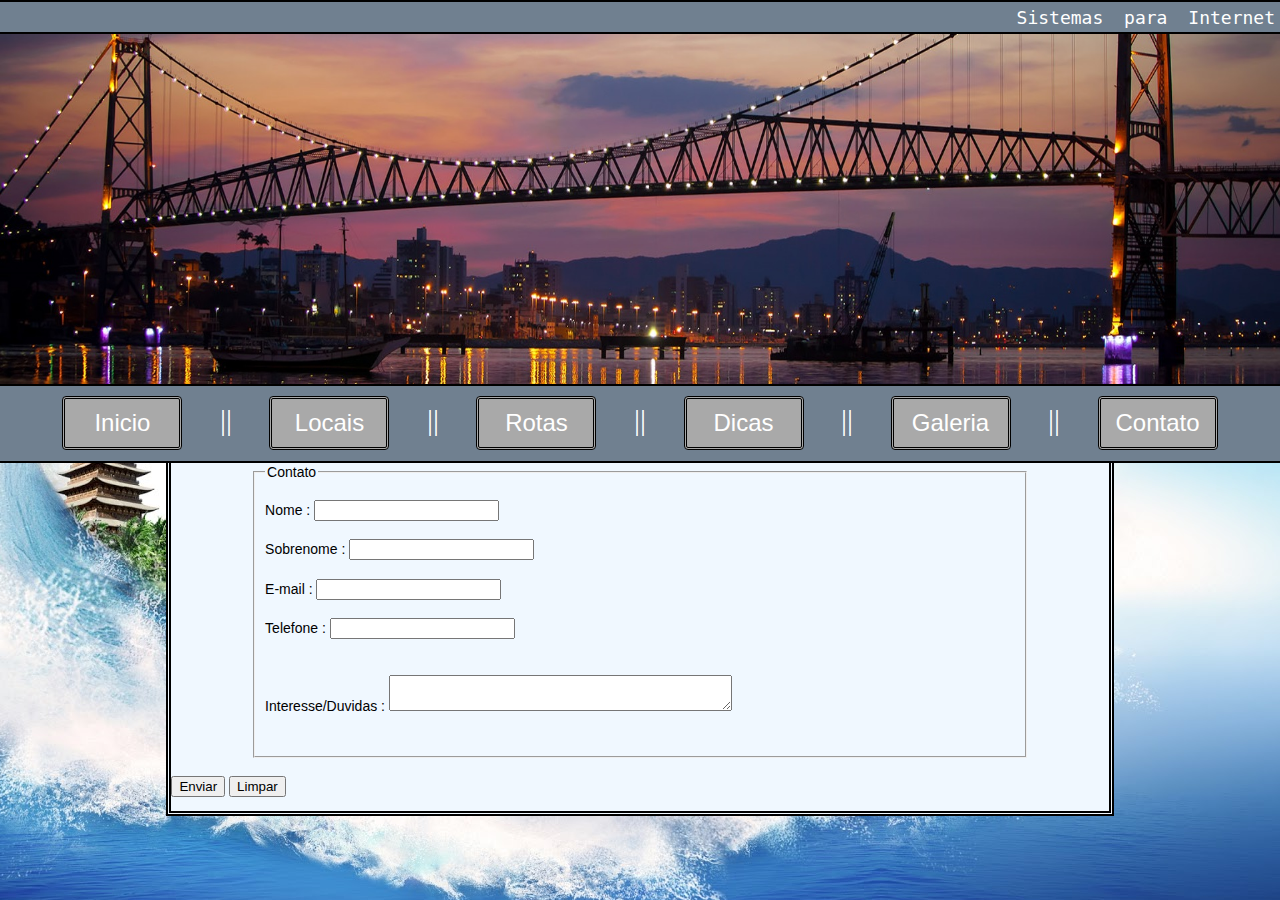
<file: projeto/contato.html>
<!DOCTYPE html>
<html>
    <head>
        <title>SC TURISMO - CONTATO</title>
        <link rel="stylesheet" type="text/css" href="Assets/CSS/estilopaginas.css" />
         <meta charset="UTF-8"/>
    </head>
    <body>
        <div class="container">
            <div class="containertitulo">
                <div class="titulo">
                   Sistemas para Internet
                </div>
            </div>
            <div class="image">
            <img src="Assets/Image/floripa.jpg"  width="100%" >
            </div>
            <nav class="containermenu">
                <ul class="menu">
                   <button class="button" style="vertical-align:middle"><span><li><a href="index.html">Inicio</a></li></span></button>
                    ||
                    <button class="button" style="vertical-align:middle"><span><li><a href="locais.html">Locais</a></li></span></button>
                    ||
                    <button class="button" style="vertical-align:middle"><span><li><a href="rotas.html">Rotas</a></li></span></button>
                    ||
                    <button class="button" style="vertical-align:middle"><span><li><a href="dicas.html">Dicas</a></li></span></button>  
                    ||
                    <button class="button" style="vertical-align:middle"><span><li><a href="galeria.html">Galeria</a></li></span></button>
                    ||
                    <button class="button" style="vertical-align:middle"><span><li><a href="contato.html">Contato</a></li></span></button>
                    
                </ul>
            </nav>
        </div>
        <div class="conteudo">
            <div class="form">
            <form action="scriptcont.php" method="POST">
                <fieldset>
                <legend> Contato </legend>
                <p>
                    <label>Nome : </label>
                        <input type="text" name="nome">
                        <br>
                        <br>
                    <label>Sobrenome : </label>
                        <input type="text" name="sobrenome">
                        <br>
                        <br>
                    <label>E-mail : </label>
                        <input type="text" name="email" >
                        <br>
                        <br>
                    <label>Telefone : </label>
                        <input type="text" name="telefone" />
                        <br>
                        <br>
                        <br>
                    <label>Interesse/Duvidas : </label>
                        <textarea row="10" cols="40" name="duvida"></textarea>
                        <br>
                        <br>
                </fieldset>
                       <br>
                    <input type="submit" name="enviar" value="Enviar">
                    <input type="reset" name="limpar" value="Limpar">

                </p>  
            </form>
            </div>
        </div>
    </body>
</html>
</file>
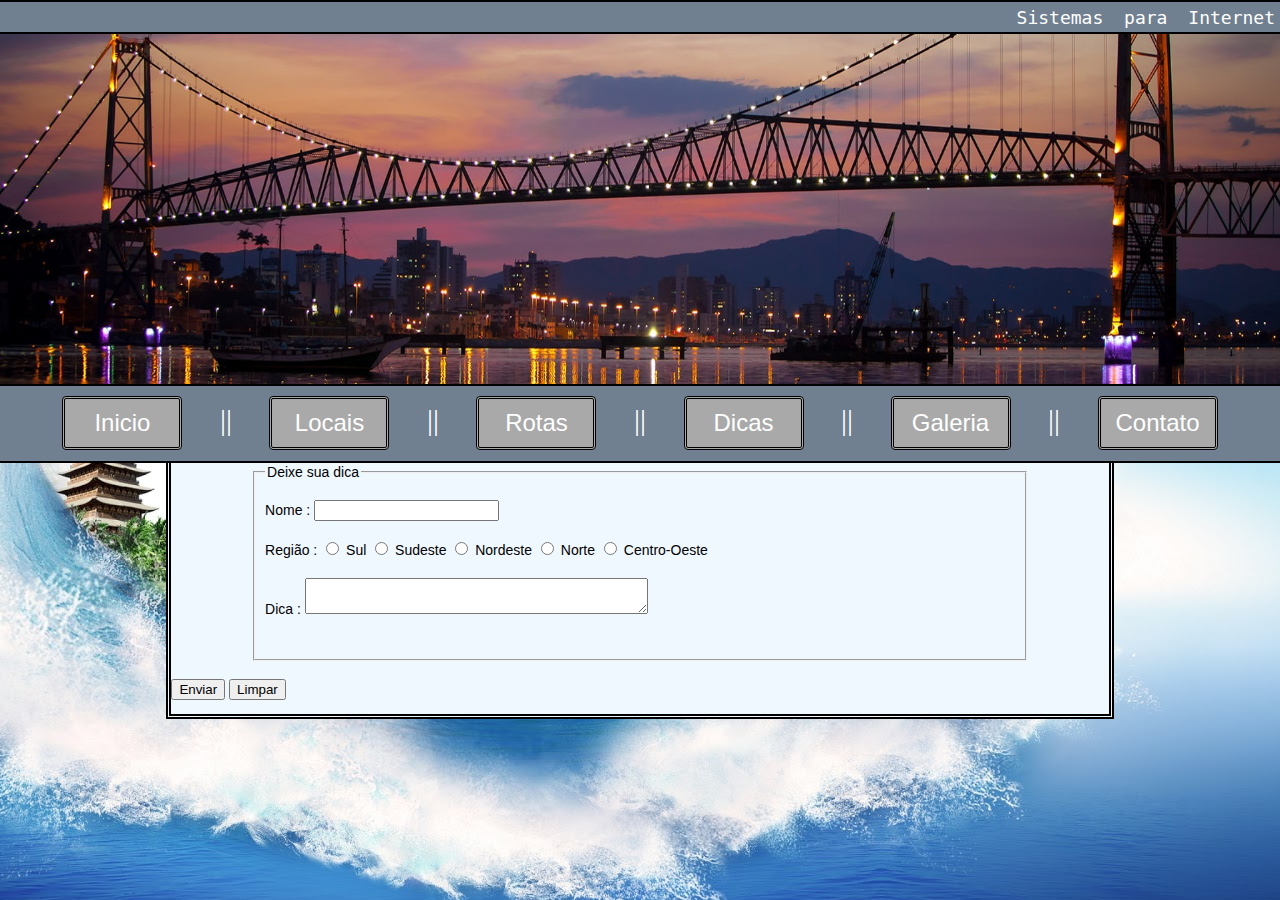
<file: projeto/dicas.html>
<!DOCTYPE html>
<html>
    <head>
        <title>SC TURISMO - DICAS</title>
        <link rel="stylesheet" type="text/css" href="Assets/CSS/estilopaginas.css" />
         <meta charset="UTF-8"/>
    </head>
    <body>
        <div class="container">
            <div class="containertitulo">
                <div class="titulo">
                   Sistemas para Internet
                </div>
            </div>
            <div class="image">
            <img src="Assets/Image/floripa.jpg"  width="100%" >
            </div>
            <nav class="containermenu">
                <ul class="menu">
                   <button class="button" style="vertical-align:middle"><span><li><a href="index.html">Inicio</a></li></span></button>
                    ||
                    <button class="button" style="vertical-align:middle"><span><li><a href="locais.html">Locais</a></li></span></button>
                    ||
                    <button class="button" style="vertical-align:middle"><span><li><a href="rotas.html">Rotas</a></li></span></button>
                    ||
                    <button class="button" style="vertical-align:middle"><span><li><a href="dicas.html">Dicas</a></li></span></button>  
                    ||
                    <button class="button" style="vertical-align:middle"><span><li><a href="galeria.html">Galeria</a></li></span></button>
                    ||
                    <button class="button" style="vertical-align:middle"><span><li><a href="contato.html">Contato</a></li></span></button>
                    
                </ul>
            </nav>
        </div>
        <div class="conteudo">
            <div class="form">
            <form action="scriptdic.php" method="POST">
                <fieldset>
                <legend> Deixe sua dica </legend>
                <p>
                    <label>Nome :</label>
                        <input type="text" name="nome">
                        <br>
                        <br>
                    <label>Região :</label>
                        <input type="radio" name="regiao" value="Sul"> Sul
                        <input type="radio" name="regiao" value="Sudeste"> Sudeste
                        <input type="radio" name="regiao" value="Nordeste"> Nordeste
                        <input type="radio" name="regiao" value="Norte"> Norte
                        <input type="radio" name="regiao" value="Centro"> Centro-Oeste
                        <br>
                        <br>
                    <label>Dica :</label>
                        <textarea row="10" cols="40" name="dica" maxlength="550"></textarea>
                        <br>
                        <br>
                </fieldset>
                       <br>
                    <input type="submit" name="enviar" value="Enviar">
                    <input type="reset" name="limpar" value="Limpar">

                </p>  
            </form>
            </div>
        </div>
    </body>
</html>
</file>
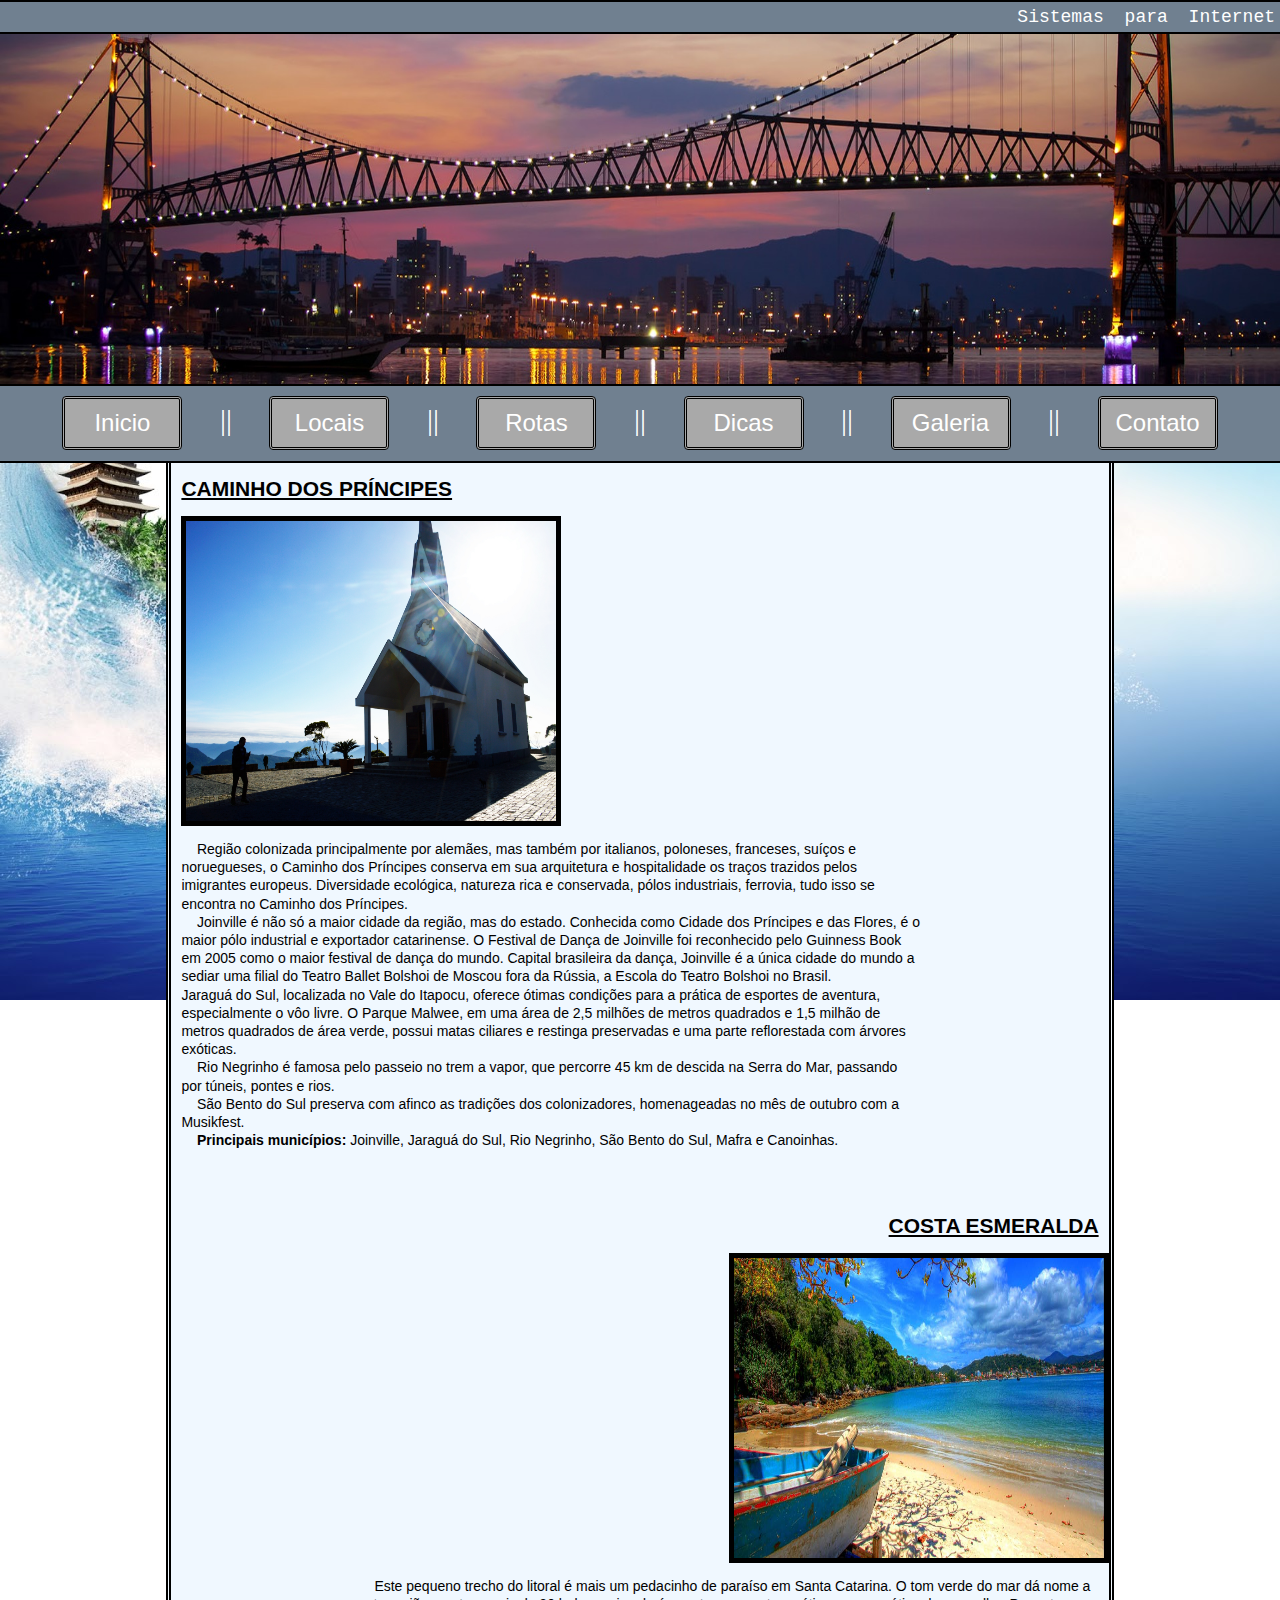
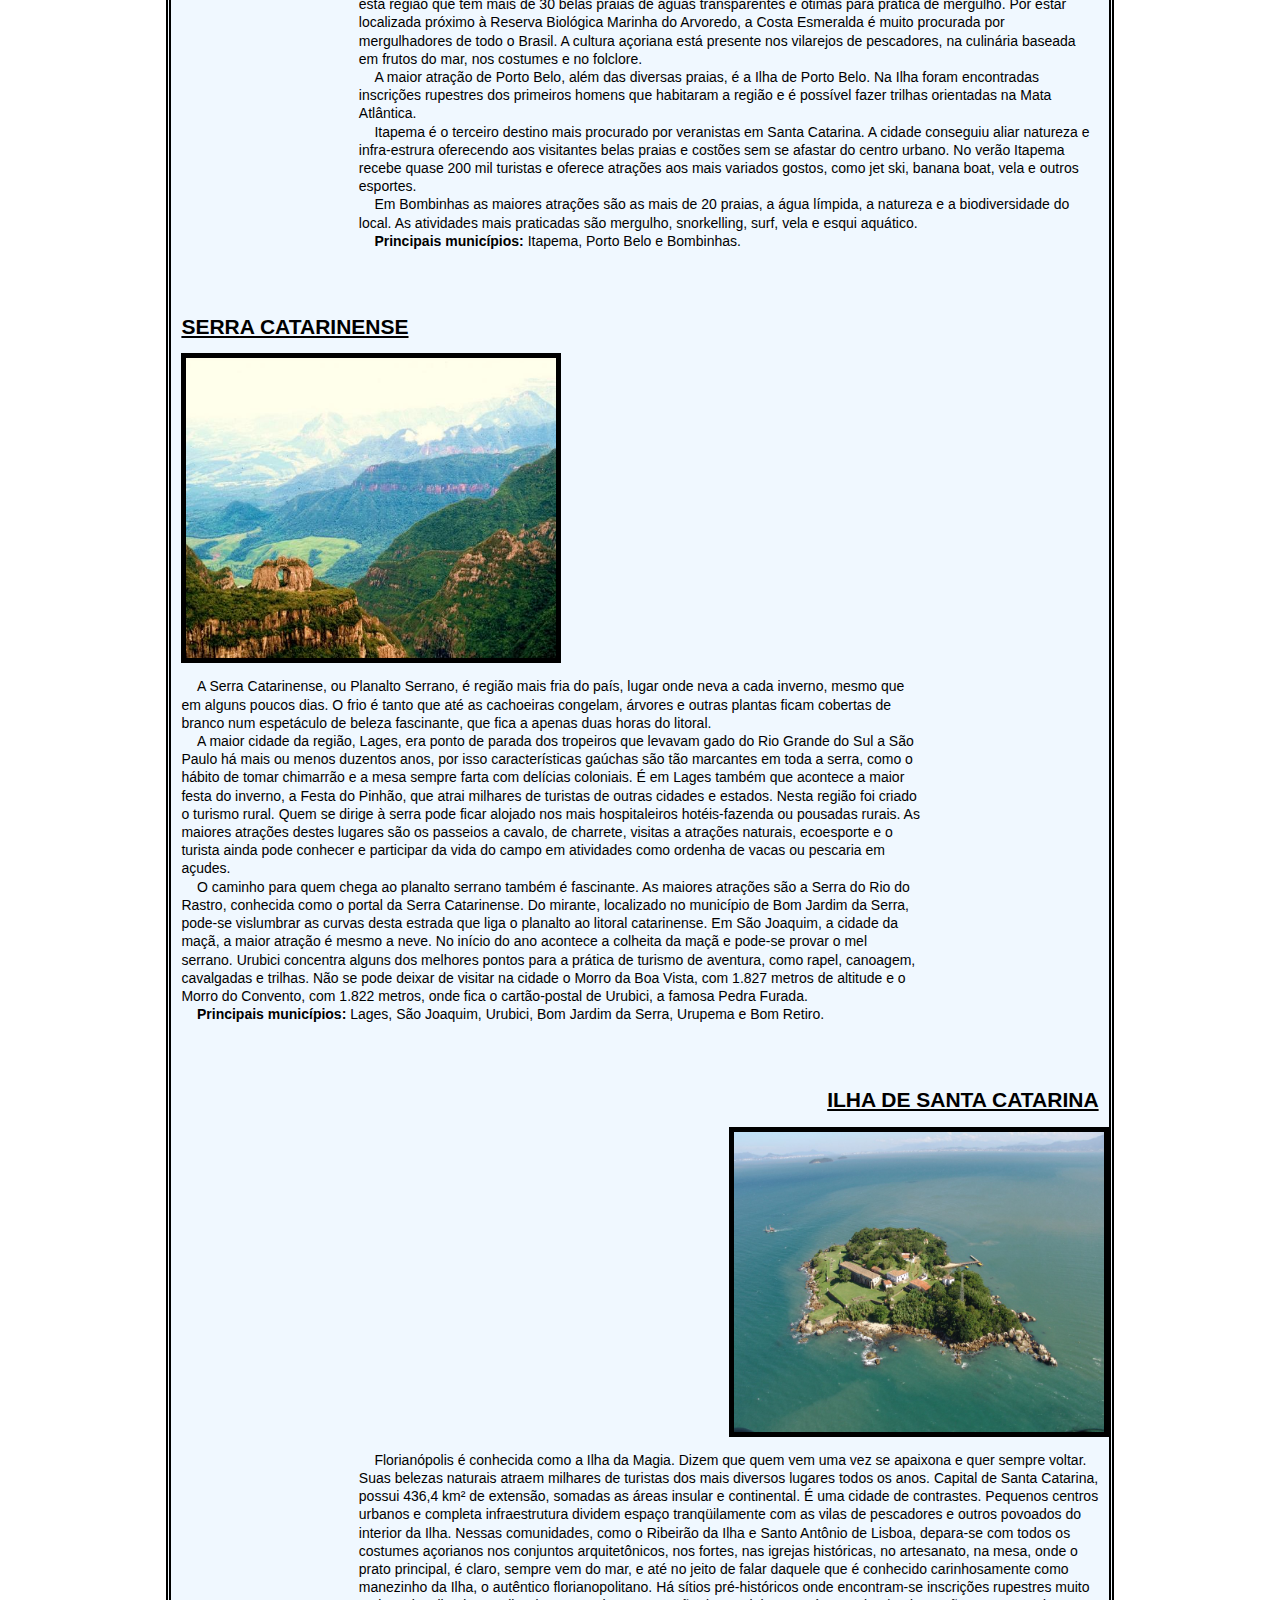
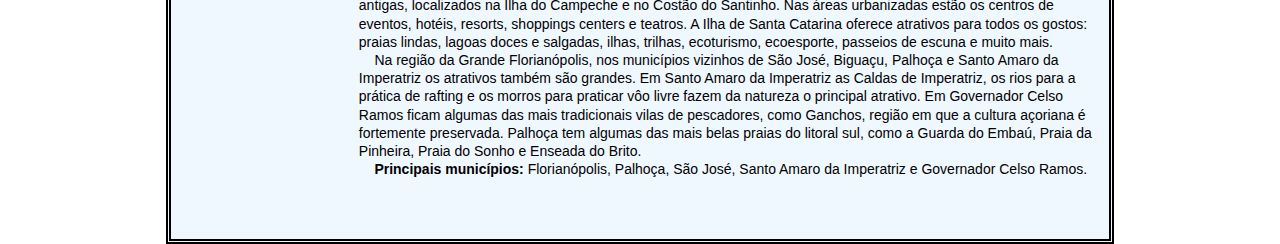
<file: projeto/rotas.html>
<!DOCTYPE html>
<html>
    <head>
        <title>SC TURISMO - ROTAS</title>
        <link rel="stylesheet" type="text/css" href="Assets/CSS/estilopaginas.css" />
        <meta charset="UTF-8"/>
    </head>
    <body>
        
        <div class="container">
            <div class="containertitulo">
                <div class="titulo">
                   Sistemas para Internet
                </div>
            </div>
            <div class="image">
            <img src="Assets/Image/floripa.jpg"  width="100%" >
            </div>
            <nav class="containermenu">
                <ul class="menu">
                   <button class="button" style="vertical-align:middle"><span><li><a href="index.html">Inicio</a></li></span></button>
                    ||
                    <button class="button" style="vertical-align:middle"><span><li><a href="locais.html">Locais</a></li></span></button>
                    ||
                    <button class="button" style="vertical-align:middle"><span><li><a href="rotas.html">Rotas</a></li></span></button>
                    ||
                    <button class="button" style="vertical-align:middle"><span><li><a href="dicas.html">Dicas</a></li></span></button>  
                    ||
                    <button class="button" style="vertical-align:middle"><span><li><a href="galeria.html">Galeria</a></li></span></button>
                    ||
                    <button class="button" style="vertical-align:middle"><span><li><a href="contato.html">Contato</a></li></span></button>
                    
                </ul>
            </nav>
        </div>
        <div class="conteudo">
            <div class="item1">
               <h2><u>CAMINHO DOS PRÍNCIPES</u></h2>
               <div class="imagem1">
               <img class="Slides1" src="Assets/Image/caminho/jaragua.jpg"  width="50%" >
               <img class="Slides1" src="Assets/Image/caminho/canoinhas.jpg"  width="50%" >
               <img class="Slides1" src="Assets/Image/caminho/joinville2.jpg"  width="50%" >
               <img class="Slides1" src="Assets/Image/caminho/sbs.jpg"  width="50%" >
               <img class="Slides1" src="Assets/Image/caminho/sbs2.png"  width="50%" >
               <img class="Slides1" src="Assets/Image/caminho/mafra.jpg"  width="50%" >
               <img class="Slides1" src="Assets/Image/caminho/rio2.jpg"  width="50%" >
               </div>
                                                    <script>
                                                        var myIndex = 0;
                                                        carousel();
                                                        function carousel() {
                                                        var i;
                                                        var x = document.getElementsByClassName("Slides1");
                                                        for (i = 0; i < x.length; i++) {
                                                           x[i].style.display = "none";  
                                                        }
                                                        myIndex++;
                                                        if (myIndex > x.length) {myIndex = 1}    
                                                        x[myIndex-1].style.display = "block";  
                                                        setTimeout(carousel, 2000);
                                                        }
                                                    </script>
                <p align="left">
                &nbsp;&nbsp;&nbsp;&nbsp;Região colonizada principalmente por alemães, mas também por italianos, poloneses, franceses, suíços e noruegueses, o Caminho dos Príncipes conserva em sua arquitetura e hospitalidade os traços trazidos pelos imigrantes europeus. Diversidade ecológica, natureza rica e conservada, pólos industriais, ferrovia, tudo isso se encontra no Caminho dos Príncipes.<br>
                &nbsp;&nbsp;&nbsp;&nbsp;Joinville é não só a maior cidade da região, mas do estado. Conhecida como Cidade dos Príncipes e das Flores, é o maior pólo industrial e exportador catarinense. O Festival de Dança de Joinville foi reconhecido pelo Guinness Book em 2005 como o maior festival de dança do mundo. Capital brasileira da dança, Joinville é a única cidade do mundo a sediar uma filial do Teatro Ballet Bolshoi de Moscou fora da Rússia, a Escola do Teatro Bolshoi no Brasil.<br> Jaraguá do Sul, localizada no Vale do Itapocu, oferece ótimas condições para a prática de esportes de aventura, especialmente o vôo livre. O Parque Malwee, em uma área de 2,5 milhões de metros quadrados e 1,5 milhão de metros quadrados de área verde, possui matas ciliares e restinga preservadas e uma parte reflorestada com árvores exóticas.
                <br>
                &nbsp;&nbsp;&nbsp;&nbsp;Rio Negrinho é famosa pelo passeio no trem a vapor, que percorre 45 km de descida na Serra do Mar, passando por túneis, pontes e rios.
                <br>
                &nbsp;&nbsp;&nbsp;&nbsp;São Bento do Sul preserva com afinco as tradições dos colonizadores, homenageadas no mês de outubro com a Musikfest.
                <br>
                &nbsp;&nbsp;&nbsp;&nbsp;<b>Principais municípios:</b> Joinville, Jaraguá do Sul, Rio Negrinho, São Bento do Sul, Mafra e Canoinhas.</p>
                <br><br>
            </div>
            <div class="item2">
               <h2><u>COSTA ESMERALDA</u></h2>
               <div class="imagem2">
               <img class="Slides2" src="Assets/Image/costa/bomb.jpg"  width="50%" >
               <img class="Slides2" src="Assets/Image/costa/bomb2.jpg"  width="50%" >
               <img class="Slides2" src="Assets/Image/costa/bomb3.jpg"  width="50%" >
               <img class="Slides2" src="Assets/Image/costa/itapema.jpg"  width="50%" >
               <img class="Slides2" src="Assets/Image/costa/itapema2.jpg"  width="50%" >
               <img class="Slides2" src="Assets/Image/costa/portobelo.jpg"  width="50%" >
               <img class="Slides2" src="Assets/Image/costa/portobelo2.jpg"  width="50%" >
               </div>
                                                    <script>
                                                        var myIndex = 0;
                                                        carousel();
                                                        function carousel() {
                                                        var i;
                                                        var x = document.getElementsByClassName("Slides2");
                                                        for (i = 0; i < x.length; i++) {
                                                           x[i].style.display = "none";  
                                                        }
                                                        myIndex++;
                                                        if (myIndex > x.length) {myIndex = 1}    
                                                        x[myIndex-1].style.display = "block";  
                                                        setTimeout(carousel, 4000);
                                                        }
                                                    </script>
                <p align="left">
                &nbsp;&nbsp;&nbsp;&nbsp;Este pequeno trecho do litoral é mais um pedacinho de paraíso em Santa Catarina. O tom verde do mar dá nome a esta região que tem mais de 30 belas praias de águas transparentes e ótimas para prática de mergulho. Por estar localizada próximo à Reserva Biológica Marinha do Arvoredo, a Costa Esmeralda é muito procurada por mergulhadores de todo o Brasil. A cultura açoriana está presente nos vilarejos de pescadores, na culinária baseada em frutos do mar, nos costumes e no folclore.<br>
                &nbsp;&nbsp;&nbsp;&nbsp;A maior atração de Porto Belo, além das diversas praias, é a Ilha de Porto Belo. Na Ilha foram encontradas inscrições rupestres dos primeiros homens que habitaram a região e é possível fazer trilhas orientadas na Mata Atlântica.
                <br>
                &nbsp;&nbsp;&nbsp;&nbsp;Itapema é o terceiro destino mais procurado por veranistas em Santa Catarina. A cidade conseguiu aliar natureza e infra-estrura oferecendo aos visitantes belas praias e costões sem se afastar do centro urbano. No verão Itapema recebe quase 200 mil turistas e oferece atrações aos mais variados gostos, como jet ski, banana boat, vela e outros esportes.
                <br>
                &nbsp;&nbsp;&nbsp;&nbsp;Em Bombinhas as maiores atrações são as mais de 20 praias, a água límpida, a natureza e a biodiversidade do local. As atividades mais praticadas são mergulho, snorkelling, surf, vela e esqui aquático.
                <br>
                &nbsp;&nbsp;&nbsp;&nbsp;<b>Principais municípios:</b> Itapema, Porto Belo e Bombinhas.</p>
                <br><br>
            </div>
            <div class="item3">
               <h2><u>SERRA CATARINENSE</u></h2>
               <div class="imagem1">
               <img class="Slides3" src="Assets/Image/serra/serra1.jpg"  width="50%" >
               <img class="Slides3" src="Assets/Image/serra/serra2.jpg"  width="50%" >
               <img class="Slides3" src="Assets/Image/serra/serra3.jpeg"  width="50%" >
               <img class="Slides3" src="Assets/Image/serra/serra4.jpg"  width="50%" >
               <img class="Slides3" src="Assets/Image/serra/serra5.jpg"  width="50%" >
               </div>
                                                    <script>
                                                        var myIndex = 0;
                                                        carousel();
                                                        function carousel() {
                                                        var i;
                                                        var x = document.getElementsByClassName("Slides3");
                                                        for (i = 0; i < x.length; i++) {
                                                           x[i].style.display = "none";  
                                                        }
                                                        myIndex++;
                                                        if (myIndex > x.length) {myIndex = 1}    
                                                        x[myIndex-1].style.display = "block";  
                                                        setTimeout(carousel, 2000);
                                                        }
                                                    </script>
                <p align="left">
                &nbsp;&nbsp;&nbsp;&nbsp;A Serra Catarinense, ou Planalto Serrano, é região mais fria do país, lugar onde neva a cada inverno, mesmo que em alguns poucos dias. O frio é tanto que até as cachoeiras congelam, árvores e outras plantas ficam cobertas de branco num espetáculo de beleza fascinante, que fica a apenas duas horas do litoral.
                <br>
                &nbsp;&nbsp;&nbsp;&nbsp;A maior cidade da região, Lages, era ponto de parada dos tropeiros que levavam gado do Rio Grande do Sul a São Paulo há mais ou menos duzentos anos, por isso características gaúchas são tão marcantes em toda a serra, como o hábito de tomar chimarrão e a mesa sempre farta com delícias coloniais. É em Lages também que acontece a maior festa do inverno, a Festa do Pinhão, que atrai milhares de turistas de outras cidades e estados. Nesta região foi criado o turismo rural. Quem se dirige à serra pode ficar alojado nos mais hospitaleiros hotéis-fazenda ou pousadas rurais. As maiores atrações destes lugares são os passeios a cavalo, de charrete, visitas a atrações naturais, ecoesporte e o turista ainda pode conhecer e participar da vida do campo em atividades como ordenha de vacas ou pescaria em açudes.
                <br>
                &nbsp;&nbsp;&nbsp;&nbsp;O caminho para quem chega ao planalto serrano também é fascinante. As maiores atrações são a Serra do Rio do Rastro, conhecida como o portal da Serra Catarinense. Do mirante, localizado no município de Bom Jardim da Serra, pode-se vislumbrar as curvas desta estrada que liga o planalto ao litoral catarinense. Em São Joaquim, a cidade da maçã, a maior atração é mesmo a neve. No início do ano acontece a colheita da maçã e pode-se provar o mel serrano. Urubici concentra alguns dos melhores pontos para a prática de turismo de aventura, como rapel, canoagem, cavalgadas e trilhas. Não se pode deixar de visitar na cidade o Morro da Boa Vista, com 1.827 metros de altitude e o Morro do Convento, com 1.822 metros, onde fica o cartão-postal de Urubici, a famosa Pedra Furada.
                <br>
                &nbsp;&nbsp;&nbsp;&nbsp;<b>Principais municípios:</b> Lages, São Joaquim, Urubici, Bom Jardim da Serra, Urupema e Bom Retiro.</p>
                <br><br>
            </div>
            <div class="item4">
               <h2><u>ILHA DE SANTA CATARINA</u></h2>
               <div class="imagem2">
               <img class="Slides4" src="Assets/Image/ilha/ilha1.jpg"  width="50%" >
               <img class="Slides4" src="Assets/Image/ilha/ilha2.jpg"  width="50%" >
               <img class="Slides4" src="Assets/Image/ilha/ilha3.jpg"  width="50%" >
               <img class="Slides4" src="Assets/Image/ilha/ilha4.jpg"  width="50%" >
               <img class="Slides4" src="Assets/Image/ilha/ilha5.jpg"  width="50%" >
               <img class="Slides4" src="Assets/Image/ilha/ilha6.jpg"  width="50%" >
               </div>
                                                    <script>
                                                        var myIndex = 0;
                                                        carousel();
                                                        function carousel() {
                                                        var i;
                                                        var x = document.getElementsByClassName("Slides4");
                                                        for (i = 0; i < x.length; i++) {
                                                           x[i].style.display = "none";  
                                                        }
                                                        myIndex++;
                                                        if (myIndex > x.length) {myIndex = 1}    
                                                        x[myIndex-1].style.display = "block";  
                                                        setTimeout(carousel, 10000);
                                                        }
                                                    </script>
                <p align="left">
                &nbsp;&nbsp;&nbsp;&nbsp;Florianópolis é conhecida como a Ilha da Magia. Dizem que quem vem uma vez se apaixona e quer sempre voltar. Suas belezas naturais atraem milhares de turistas dos mais diversos lugares todos os anos. Capital de Santa Catarina, possui 436,4 km² de extensão, somadas as áreas insular e continental. É uma cidade de contrastes. Pequenos centros urbanos e completa infraestrutura dividem espaço tranqüilamente com as vilas de pescadores e outros povoados do interior da Ilha. Nessas comunidades, como o Ribeirão da Ilha e Santo Antônio de Lisboa, depara-se com todos os costumes açorianos nos conjuntos arquitetônicos, nos fortes, nas igrejas históricas, no artesanato, na mesa, onde o prato principal, é claro, sempre vem do mar, e até no jeito de falar daquele que é conhecido carinhosamente como manezinho da Ilha, o autêntico florianopolitano. Há sítios pré-históricos onde encontram-se inscrições rupestres muito antigas, localizados na Ilha do Campeche e no Costão do Santinho. Nas áreas urbanizadas estão os centros de eventos, hotéis, resorts, shoppings centers e teatros. A Ilha de Santa Catarina oferece atrativos para todos os gostos: praias lindas, lagoas doces e salgadas, ilhas, trilhas, ecoturismo, ecoesporte, passeios de escuna e muito mais.
                <br>
                &nbsp;&nbsp;&nbsp;&nbsp;Na região da Grande Florianópolis, nos municípios vizinhos de São José, Biguaçu, Palhoça e Santo Amaro da Imperatriz os atrativos também são grandes. Em Santo Amaro da Imperatriz as Caldas de Imperatriz, os rios para a prática de rafting e os morros para praticar vôo livre fazem da natureza o principal atrativo. Em Governador Celso Ramos ficam algumas das mais tradicionais vilas de pescadores, como Ganchos, região em que a cultura açoriana é fortemente preservada. Palhoça tem algumas das mais belas praias do litoral sul, como a Guarda do Embaú, Praia da Pinheira, Praia do Sonho e Enseada do Brito.
                <br>
                &nbsp;&nbsp;&nbsp;&nbsp;<b>Principais municípios:</b> Florianópolis, Palhoça, São José, Santo Amaro da Imperatriz e Governador Celso Ramos.</p>
                <br><br>
                
                                                    
         
                                                    
            </div>
            </div>
        </div>
    </body>
</html>
</file>
<file: projeto/Assets/CSS/estilopaginas.css>
body{
    margin: 0px;
    padding: 0px;
    font-size: 16px;
    background-image: url("../Image/back.jpg");
    background-repeat: no-repeat;
    background-position: right top;
    background-attachment: fixed;
}
.container{
    max-width: 100%;
    margin: 0 auto;
}
.containertitulo{
    height: 30px;
    font-family: monospace;
    font-size: 18px;
    text-align: right;
    background-color: slategrey;
    word-spacing: 10px;
    color: white;
    border-top-style: solid;
    border-bottom-style: solid;
    border-width: 2px;
    border-color: black;
}
.titulo{
    padding: 5px;
}
.image{
    width: 100%;
    height: 350px;
    background-color: #44A8FF;
    text-align: center;
}

.image img{
    height: inherit;
}
.menu{
    font-family: fantasy;
    font-size: 30px;
    margin: 0 auto;
    height: 75px;
    padding: 0px;
    text-align: center;
    word-spacing: 20px;
    color: white;
    background-color: slategrey;
    list-style: none;
    border-top-style: solid;
    border-bottom-style: solid;
    border-width: 2px;
    border-color: black;
}
.menu li{ 
    display: inline-block;
}
.menu a{
    text-decoration: none;
    color: white;
}
.conteudo{
    position: absolute;
    left: 13%;
    right: 13%;
    background-color: aliceblue;
    border-width: 5px;
    border-left-style: double;
    border-right-style: double;
    border-bottom-style: double;
    font-family: arial;
    line-height: 130%;
    font-size: 14px;
}
.item1{
    margin: 10px;
    margin-right: 20%;
    position: relative;
    text-align: left;
}
.item1 img{
    border-style: solid;
    border-width: 3px;
    border-color: black;
}
.item2{
    margin: 10px;
    margin-left: 20%;
    position: relative;
    text-align: right;
}
.item2 img{
    border-style: solid;
    border-width: 3px;
    border-color: black;
}
.item3{
    margin: 10px;
    margin-right: 20%;
    position: relative;
    text-align: left;
}
.item3 img{
    border-style: solid;
    border-width: 3px;
    border-color: black;
}
.item4{
    margin: 10px;
    margin-left: 20%;
    position: relative;
    text-align: right;
}
.item4 img{
    border-style: solid;
    border-width: 3px;
    border-color: black;
}
.item5{
    margin: 10px;
    margin-right: 20%;
    position: relative;
    text-align: left;
}
.item5 img{
    border-style: solid;
    border-width: 3px;
    border-color: black;
}
.item6{
    margin: 10px;
    margin-left: 20%;
    position: relative;
    text-align: right;
}
.item6 img{
    border-style: solid;
    border-width: 3px;
    border-color: black;
}
.imagem1 img{
    height: 300px;
    border-style: solid;
    border-width: 5px;
    border-color: black;
}
.imagem2 img{
    height: 300px;
    position: relative;
    left: 50%;
    border-style: solid;
    border-width: 5px;
    border-color: black;
}
.button {
  display: inline-block;
  border-radius: 4px;
  border-style: double;
  border-width: 3px;
  background-color: darkgray;
  color: white;
  text-align: center;
  font-size: 24px;
  padding: 10px;
  width: 120px;
  transition: all 0.5s;
  cursor: pointer;
  margin: 10px;
}

.button span {
  cursor: pointer;
  display: inline-block;
  position: relative;
  transition: 0.5s;
}

.button span:after {
  content: '»';
  position: absolute;
  opacity: 0;
  top: 0;
  right: -20px;
  transition: 0.5s;
}

.button:hover span {
  padding-right: 15px;
}

.button:hover span:after {
  opacity: 1;
  right: 0;
}
.Slides1 {
    display:none;
}
.Slides2 {
    display:none;
}
.Slides3 {
    display:none;
}
.Slides4 {
    display:none;
}

fieldset {
    margin: auto;
    width: 80%;
}
.scripts {
    background-color: aliceblue;
    font-size: 16px;
    height: 60%;
    width: 60%;
    border-style: double;
    border-color: black;
    border-width: 7px;
    position: absolute;
    top: 25%;
    bottom: 25%;
    left: 20%;
    right: 20%;
    opacity: 0.8;
    font-family: arial;
}
</file>
